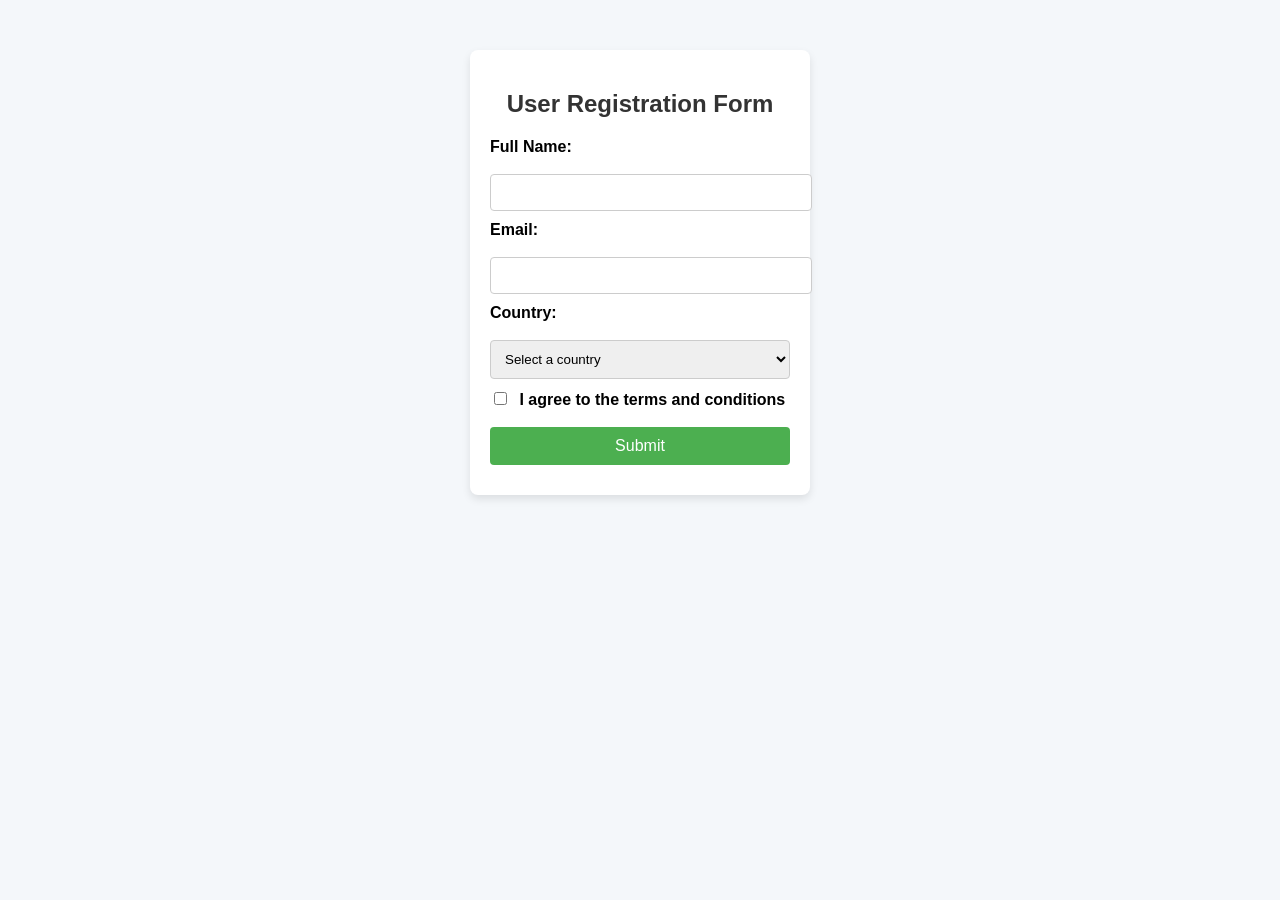
<file: Form_Validation/index.html>
<!DOCTYPE html>
<html lang="en">
<head>
    <meta charset="UTF-8">
    <meta name="viewport" content="width=device-width, initial-scale=1.0">
    <title>Interactive Form with Validation</title>
    <link rel="stylesheet" href="styles.css">
</head>
<body>
    <div class="form-container">
        <form id="dynamicForm" action="#">
            <h2>User Registration Form</h2>

            <!-- Name -->
            <label for="name">Full Name:</label>
            <input type="text" id="name" name="name" required>

            <!-- Email -->
            <label for="email">Email:</label>
            <input type="email" id="email" name="email" required>

            <!-- Country -->
            <label for="country">Country:</label>
            <select id="country" name="country" required>
                <option value="">Select a country</option>
                <option value="us">India</option>
                <option value="us">United States</option>
                <option value="ca">Canada</option>
                <option value="other">Other</option>
            </select>

            <!-- Conditional State field (only shown if United States is selected) -->
            <div id="state-container" class="conditional-field" style="display: none;">
                <label for="state">State:</label>
                <select id="state" name="state">
                    <option value="">Select a state</option>
                    <option value="ny">New York</option>
                    <option value="ca">California</option>
                    <option value="tx">Texas</option>
                    <!-- Add more states as needed -->
                </select>
            </div>

            <!-- Terms and Conditions -->
            <label for="terms">
                <input type="checkbox" id="terms" name="terms" required>
                I agree to the terms and conditions
            </label>

            <!-- Submit Button -->
            <button type="submit">Submit</button>
        </form>

        <!-- Error Message -->
        <div id="error-message" class="error-message" style="display: none;">
            <p>Please fill out all required fields correctly.</p>
        </div>
    </div>

    <script src="script.js"></script>
</body>
</html>
</file>
<file: Form_Validation/styles.css>
/* styles.css */
body {
    font-family: Arial, sans-serif;
    background-color: #f4f7fa;
    margin: 0;
    padding: 0;
}

.form-container {
    width: 300px;
    margin: 50px auto;
    background-color: white;
    padding: 20px;
    border-radius: 8px;
    box-shadow: 0 4px 8px rgba(0, 0, 0, 0.1);
}

h2 {
    text-align: center;
    color: #333;
}

label {
    display: block;
    margin-bottom: 8px;
    font-weight: bold;
}

input[type="text"], input[type="email"], select, button {
    width: 100%;
    padding: 10px;
    margin: 10px 0;
    border: 1px solid #ccc;
    border-radius: 4px;
}

input[type="checkbox"] {
    margin-right: 8px;
}

button {
    background-color: #4CAF50;
    color: white;
    border: none;
    cursor: pointer;
    font-size: 16px;
    margin-top: 10px;
}

button:hover {
    background-color: #45a049;
}

.error-message {
    background-color: #f8d7da;
    color: #721c24;
    padding: 10px;
    border-radius: 4px;
    margin-top: 20px;
}
</file>
